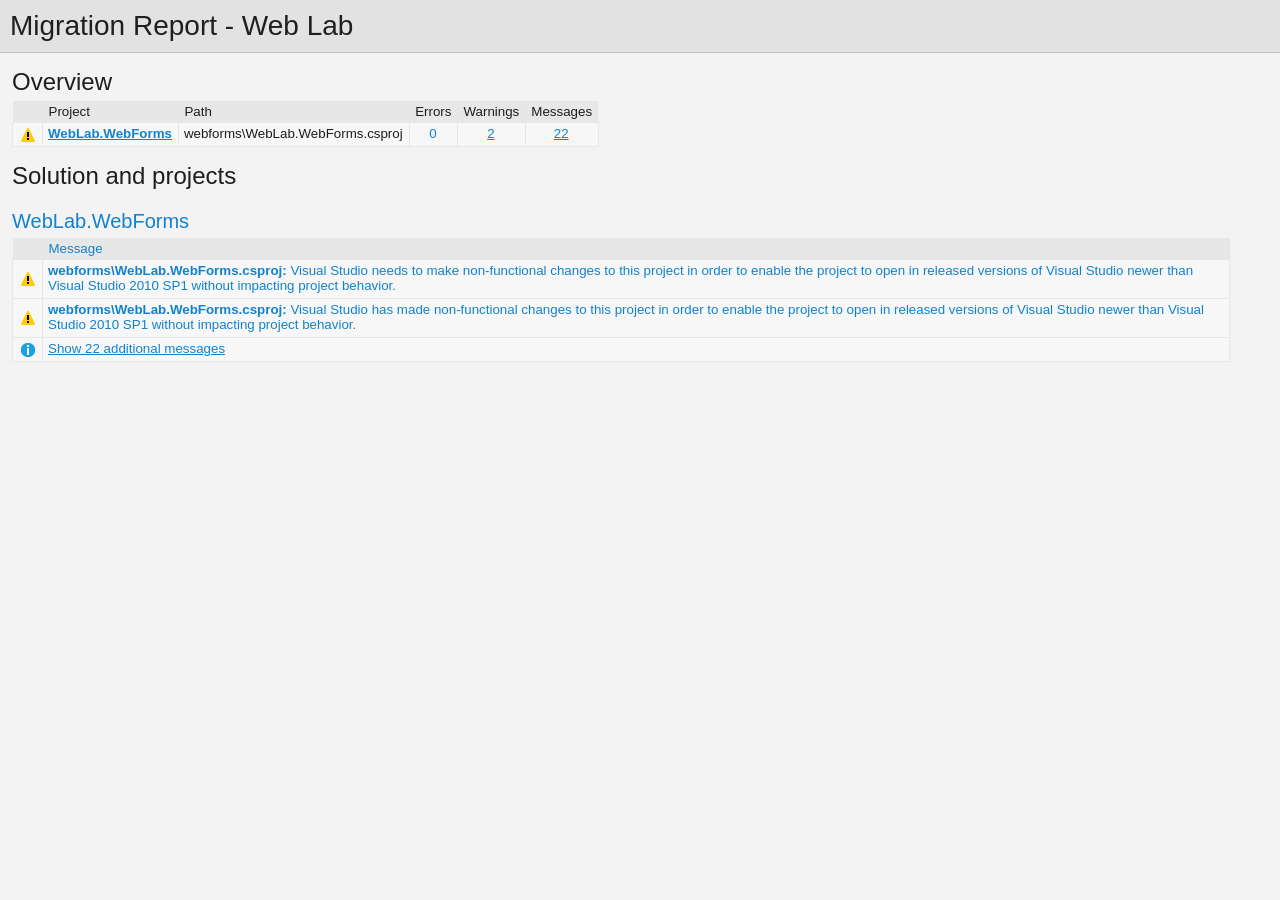
<file: UpgradeLog.htm>
﻿<!DOCTYPE html>
<!-- saved from url=(0014)about:internet -->
 <html xmlns:msxsl="urn:schemas-microsoft-com:xslt"><head><meta content="en-us" http-equiv="Content-Language" /><meta content="text/html; charset=utf-16" http-equiv="Content-Type" /><title _locID="ConversionReport0">
          Migration Report
        </title><style> 
                    /* Body style, for the entire document */
                    body
                    {
                        background: #F3F3F4;
                        color: #1E1E1F;
                        font-family: "Segoe UI", Tahoma, Geneva, Verdana, sans-serif;
                        padding: 0;
                        margin: 0;
                    }

                    /* Header1 style, used for the main title */
                    h1
                    {
                        padding: 10px 0px 10px 10px;
                        font-size: 21pt;
                        background-color: #E2E2E2;
                        border-bottom: 1px #C1C1C2 solid; 
                        color: #201F20;
                        margin: 0;
                        font-weight: normal;
                    }

                    /* Header2 style, used for "Overview" and other sections */
                    h2
                    {
                        font-size: 18pt;
                        font-weight: normal;
                        padding: 15px 0 5px 0;
                        margin: 0;
                    }

                    /* Header3 style, used for sub-sections, such as project name */
                    h3
                    {
                        font-weight: normal;
                        font-size: 15pt;
                        margin: 0;
                        padding: 15px 0 5px 0;
                        background-color: transparent;
                    }

                    /* Color all hyperlinks one color */
                    a
                    {
                        color: #1382CE;
                    }

                    /* Table styles */ 
                    table
                    {
                        border-spacing: 0 0;
                        border-collapse: collapse;
                        font-size: 10pt;
                    }

                    table th
                    {
                        background: #E7E7E8;
                        text-align: left;
                        text-decoration: none;
                        font-weight: normal;
                        padding: 3px 6px 3px 6px;
                    }

                    table td
                    {
                        vertical-align: top;
                        padding: 3px 6px 5px 5px;
                        margin: 0px;
                        border: 1px solid #E7E7E8;
                        background: #F7F7F8;
                    }

                    /* Local link is a style for hyperlinks that link to file:/// content, there are lots so color them as 'normal' text until the user mouse overs */
                    .localLink
                    {
                        color: #1E1E1F;
                        background: #EEEEED;
                        text-decoration: none;
                    }

                    .localLink:hover
                    {
                        color: #1382CE;
                        background: #FFFF99;
                        text-decoration: none;
                    }

                    /* Center text, used in the over views cells that contain message level counts */ 
                    .textCentered
                    {
                        text-align: center;
                    }

                    /* The message cells in message tables should take up all avaliable space */
                    .messageCell
                    {
                        width: 100%;
                    }

                    /* Padding around the content after the h1 */ 
                    #content 
                    {
	                    padding: 0px 12px 12px 12px; 
                    }

                    /* The overview table expands to width, with a max width of 97% */ 
                    #overview table
                    {
                        width: auto;
                        max-width: 75%; 
                    }

                    /* The messages tables are always 97% width */
                    #messages table
                    {
                        width: 97%;
                    }

                    /* All Icons */
                    .IconSuccessEncoded, .IconInfoEncoded, .IconWarningEncoded, .IconErrorEncoded
                    {
                        min-width:18px;
                        min-height:18px; 
                        background-repeat:no-repeat;
                        background-position:center;
                    }

                    /* Success icon encoded */
                    .IconSuccessEncoded
                    {
                        /* Note: Do not delete the comment below. It is used to verify the correctness of the encoded image resource below before the product is released */
                        /* [---XsltValidateInternal-Base64EncodedImage:IconSuccess#Begin#background-image: url(data:image/png;base64,#Separator#);#End#] */
                        background-image: url([data-uri]);
                    }

                    /* Information icon encoded */
                    .IconInfoEncoded
                    {
                        /* Note: Do not delete the comment below. It is used to verify the correctness of the encoded image resource below before the product is released */
                        /* [---XsltValidateInternal-Base64EncodedImage:IconInformation#Begin#background-image: url(data:image/png;base64,#Separator#);#End#] */
                        background-image: url([data-uri]);
                    }

                    /* Warning icon encoded */
                    .IconWarningEncoded
                    {
                        /* Note: Do not delete the comment below. It is used to verify the correctness of the encoded image resource below before the product is released */
                        /* [---XsltValidateInternal-Base64EncodedImage:IconWarning#Begin#background-image: url(data:image/png;base64,#Separator#);#End#] */
                        background-image: url([data-uri]);
                    }

                    /* Error icon encoded */
                    .IconErrorEncoded
                    {
                        /* Note: Do not delete the comment below. It is used to verify the correctness of the encoded image resource below before the product is released */
                        /* [---XsltValidateInternal-Base64EncodedImage:IconError#Begin#background-image: url(data:image/png;base64,#Separator#);#End#] */
                        background-image: url([data-uri]);
                    }
                 </style><script type="text/javascript" language="javascript"> 
          
            // Startup 
            // Hook up the the loaded event for the document/window, to linkify the document content
            var startupFunction = function() { linkifyElement("messages"); };
            
            if(window.attachEvent)
            {
              window.attachEvent('onload', startupFunction);
            }
            else if (window.addEventListener) 
            {
              window.addEventListener('load', startupFunction, false);
            }
            else 
            {
              document.addEventListener('load', startupFunction, false);
            } 
            
            // Toggles the visibility of table rows with the specified name 
            function toggleTableRowsByName(name)
            {
               var allRows = document.getElementsByTagName('tr');
               for (i=0; i < allRows.length; i++)
               {
                  var currentName = allRows[i].getAttribute('name');
                  if(!!currentName && currentName.indexOf(name) == 0)
                  {
                      var isVisible = allRows[i].style.display == ''; 
                      isVisible ? allRows[i].style.display = 'none' : allRows[i].style.display = '';
                  }
               }
            }
            
            function scrollToFirstVisibleRow(name) 
            {
               var allRows = document.getElementsByTagName('tr');
               for (i=0; i < allRows.length; i++)
               {
                  var currentName = allRows[i].getAttribute('name');
                  var isVisible = allRows[i].style.display == ''; 
                  if(!!currentName && currentName.indexOf(name) == 0 && isVisible)
                  {
                     allRows[i].scrollIntoView(true); 
                     return true; 
                  }
               }
               
               return false;
            }
            
            // Linkifies the specified text content, replaces candidate links with html links 
            function linkify(text)
            {
                 if(!text || 0 === text.length)
                 {
                     return text; 
                 }

                 // Find http, https and ftp links and replace them with hyper links 
                 var urlLink = /(http|https|ftp)\:\/\/[a-zA-Z0-9\-\.]+(:[a-zA-Z0-9]*)?\/?([a-zA-Z0-9\-\._\?\,\/\\\+&%\$#\=~;\{\}])*/gi;
                 
                 return text.replace(urlLink, '<a href="$&">$&</a>') ;
            }
            
            // Linkifies the specified element by ID
            function linkifyElement(id)
            {
                var element = document.getElementById(id);
                if(!!element)
                {
                  element.innerHTML = linkify(element.innerHTML); 
                }
            }
            
            function ToggleMessageVisibility(projectName)
            {
              if(!projectName || 0 === projectName.length)
              {
                return; 
              }
              
              toggleTableRowsByName("MessageRowClass" + projectName);
              toggleTableRowsByName('MessageRowHeaderShow' + projectName);
              toggleTableRowsByName('MessageRowHeaderHide' + projectName); 
            }
            
            function ScrollToFirstVisibleMessage(projectName)
            {
              if(!projectName || 0 === projectName.length)
              {
                return; 
              }
              
              // First try the 'Show messages' row
              if(!scrollToFirstVisibleRow('MessageRowHeaderShow' + projectName))
              {
                // Failed to find a visible row for 'Show messages', try an actual message row 
                scrollToFirstVisibleRow('MessageRowClass' + projectName); 
              }
            }
           </script></head><body><h1 _locID="ConversionReport">
          Migration Report - Web Lab</h1><div id="content"><h2 _locID="OverviewTitle">Overview</h2><div id="overview"><table><tr><th></th><th _locID="ProjectTableHeader">Project</th><th _locID="PathTableHeader">Path</th><th _locID="ErrorsTableHeader">Errors</th><th _locID="WarningsTableHeader">Warnings</th><th _locID="MessagesTableHeader">Messages</th></tr><tr><td class="IconWarningEncoded" /><td><strong><a href="#WebLab.WebForms">WebLab.WebForms</a></strong></td><td>webforms\WebLab.WebForms.csproj</td><td class="textCentered"><a>0</a></td><td class="textCentered"><a href="#WebLab.WebFormsWarning">2</a></td><td class="textCentered"><a href="#" onclick="ScrollToFirstVisibleMessage('WebLab.WebForms'); return false;">22</a></td></tr></table></div><h2 _locID="SolutionAndProjectsTitle">Solution and projects</h2><div id="messages"><a name="WebLab.WebForms" /><h3>WebLab.WebForms</h3><table><tr id="WebLab.WebFormsHeaderRow"><th></th><th class="messageCell" _locID="MessageTableHeader">Message</th></tr><tr name="WarningRowClassWebLab.WebForms"><td class="IconWarningEncoded"><a name="WebLab.WebFormsWarning" /></td><td class="messageCell"><strong>webforms\WebLab.WebForms.csproj:
        </strong><span>Visual Studio needs to make non-functional changes to this project in order to enable the project to open in released versions of Visual Studio newer than Visual Studio 2010 SP1 without impacting project behavior.</span></td></tr><tr name="WarningRowClassWebLab.WebForms"><td class="IconWarningEncoded"><a name="WebLab.WebFormsWarning" /></td><td class="messageCell"><strong>webforms\WebLab.WebForms.csproj:
        </strong><span>Visual Studio has made non-functional changes to this project in order to enable the project to open in released versions of Visual Studio newer than Visual Studio 2010 SP1 without impacting project behavior.</span></td></tr><tr name="MessageRowHeaderShowWebLab.WebForms"><td class="IconInfoEncoded" /><td class="messageCell"><a _locID="ShowAdditionalMessages" href="#" name="WebLab.WebFormsMessage" onclick="ToggleMessageVisibility('WebLab.WebForms'); return false;">
          Show 22 additional messages
        </a></td></tr><tr name="MessageRowClassWebLab.WebForms" style="display: none"><td class="IconInfoEncoded"><a name="WebLab.WebFormsMessage" /></td><td class="messageCell"><strong>webforms\WebLab.WebForms.csproj:
        </strong><span>Project file successfully backed up as D:\Web Lab\Backup\WebLab.WebForms.csproj</span></td></tr><tr name="MessageRowClassWebLab.WebForms" style="display: none"><td class="IconInfoEncoded"><a name="WebLab.WebFormsMessage" /></td><td class="messageCell"><strong>webforms\About.aspx.cs:
        </strong><span>File successfully backed up as D:\Web Lab\Backup\About.aspx.cs</span></td></tr><tr name="MessageRowClassWebLab.WebForms" style="display: none"><td class="IconInfoEncoded"><a name="WebLab.WebFormsMessage" /></td><td class="messageCell"><strong>webforms\Contact.aspx.cs:
        </strong><span>File successfully backed up as D:\Web Lab\Backup\Contact.aspx.cs</span></td></tr><tr name="MessageRowClassWebLab.WebForms" style="display: none"><td class="IconInfoEncoded"><a name="WebLab.WebFormsMessage" /></td><td class="messageCell"><strong>webforms\Default.aspx.cs:
        </strong><span>File successfully backed up as D:\Web Lab\Backup\Default.aspx.cs</span></td></tr><tr name="MessageRowClassWebLab.WebForms" style="display: none"><td class="IconInfoEncoded"><a name="WebLab.WebFormsMessage" /></td><td class="messageCell"><strong>webforms\Events.aspx.cs:
        </strong><span>File successfully backed up as D:\Web Lab\Backup\Events.aspx.cs</span></td></tr><tr name="MessageRowClassWebLab.WebForms" style="display: none"><td class="IconInfoEncoded"><a name="WebLab.WebFormsMessage" /></td><td class="messageCell"><strong>webforms\Global.asax.cs:
        </strong><span>File successfully backed up as D:\Web Lab\Backup\Global.asax.cs</span></td></tr><tr name="MessageRowClassWebLab.WebForms" style="display: none"><td class="IconInfoEncoded"><a name="WebLab.WebFormsMessage" /></td><td class="messageCell"><strong>webforms\Infrastructure\ControlExtensions.cs:
        </strong><span>File successfully backed up as D:\Web Lab\Backup\Infrastructure\ControlExtensions.cs</span></td></tr><tr name="MessageRowClassWebLab.WebForms" style="display: none"><td class="IconInfoEncoded"><a name="WebLab.WebFormsMessage" /></td><td class="messageCell"><strong>webforms\Members.aspx.cs:
        </strong><span>File successfully backed up as D:\Web Lab\Backup\Members.aspx.cs</span></td></tr><tr name="MessageRowClassWebLab.WebForms" style="display: none"><td class="IconInfoEncoded"><a name="WebLab.WebFormsMessage" /></td><td class="messageCell"><strong>webforms\Models\MemberStatistics.cs:
        </strong><span>File successfully backed up as D:\Web Lab\Backup\Models\MemberStatistics.cs</span></td></tr><tr name="MessageRowClassWebLab.WebForms" style="display: none"><td class="IconInfoEncoded"><a name="WebLab.WebFormsMessage" /></td><td class="messageCell"><strong>webforms\Models\Submission.cs:
        </strong><span>File successfully backed up as D:\Web Lab\Backup\Models\Submission.cs</span></td></tr><tr name="MessageRowClassWebLab.WebForms" style="display: none"><td class="IconInfoEncoded"><a name="WebLab.WebFormsMessage" /></td><td class="messageCell"><strong>webforms\Properties\AssemblyInfo.cs:
        </strong><span>File successfully backed up as D:\Web Lab\Backup\Properties\AssemblyInfo.cs</span></td></tr><tr name="MessageRowClassWebLab.WebForms" style="display: none"><td class="IconInfoEncoded"><a name="WebLab.WebFormsMessage" /></td><td class="messageCell"><strong>webforms\Site.Master.cs:
        </strong><span>File successfully backed up as D:\Web Lab\Backup\Site.Master.cs</span></td></tr><tr name="MessageRowClassWebLab.WebForms" style="display: none"><td class="IconInfoEncoded"><a name="WebLab.WebFormsMessage" /></td><td class="messageCell"><strong>webforms\About.aspx:
        </strong><span>File successfully backed up as D:\Web Lab\Backup\About.aspx</span></td></tr><tr name="MessageRowClassWebLab.WebForms" style="display: none"><td class="IconInfoEncoded"><a name="WebLab.WebFormsMessage" /></td><td class="messageCell"><strong>webforms\Contact.aspx:
        </strong><span>File successfully backed up as D:\Web Lab\Backup\Contact.aspx</span></td></tr><tr name="MessageRowClassWebLab.WebForms" style="display: none"><td class="IconInfoEncoded"><a name="WebLab.WebFormsMessage" /></td><td class="messageCell"><strong>webforms\Default.aspx:
        </strong><span>File successfully backed up as D:\Web Lab\Backup\Default.aspx</span></td></tr><tr name="MessageRowClassWebLab.WebForms" style="display: none"><td class="IconInfoEncoded"><a name="WebLab.WebFormsMessage" /></td><td class="messageCell"><strong>webforms\Events.aspx:
        </strong><span>File successfully backed up as D:\Web Lab\Backup\Events.aspx</span></td></tr><tr name="MessageRowClassWebLab.WebForms" style="display: none"><td class="IconInfoEncoded"><a name="WebLab.WebFormsMessage" /></td><td class="messageCell"><strong>webforms\Global.asax:
        </strong><span>File successfully backed up as D:\Web Lab\Backup\Global.asax</span></td></tr><tr name="MessageRowClassWebLab.WebForms" style="display: none"><td class="IconInfoEncoded"><a name="WebLab.WebFormsMessage" /></td><td class="messageCell"><strong>webforms\Members.aspx:
        </strong><span>File successfully backed up as D:\Web Lab\Backup\Members.aspx</span></td></tr><tr name="MessageRowClassWebLab.WebForms" style="display: none"><td class="IconInfoEncoded"><a name="WebLab.WebFormsMessage" /></td><td class="messageCell"><strong>webforms\Site.Master:
        </strong><span>File successfully backed up as D:\Web Lab\Backup\Site.Master</span></td></tr><tr name="MessageRowClassWebLab.WebForms" style="display: none"><td class="IconInfoEncoded"><a name="WebLab.WebFormsMessage" /></td><td class="messageCell"><strong>webforms\Site.css:
        </strong><span>File successfully backed up as D:\Web Lab\Backup\Site.css</span></td></tr><tr name="MessageRowClassWebLab.WebForms" style="display: none"><td class="IconInfoEncoded"><a name="WebLab.WebFormsMessage" /></td><td class="messageCell"><strong>webforms\Web.config:
        </strong><span>File successfully backed up as D:\Web Lab\Backup\Web.config</span></td></tr><tr name="MessageRowClassWebLab.WebForms" style="display: none"><td class="IconInfoEncoded"><a name="WebLab.WebFormsMessage" /></td><td class="messageCell"><strong>webforms\kcc-logo.png:
        </strong><span>File successfully backed up as D:\Web Lab\Backup\kcc-logo.png</span></td></tr><tr style="display: none" name="MessageRowHeaderHideWebLab.WebForms"><td class="IconInfoEncoded" /><td class="messageCell"><a _locID="HideAdditionalMessages" href="#" name="WebLab.WebFormsMessage" onclick="ToggleMessageVisibility('WebLab.WebForms'); return false;">
          Hide 22 additional messages
        </a></td></tr></table></div></div></body></html>
</file>
